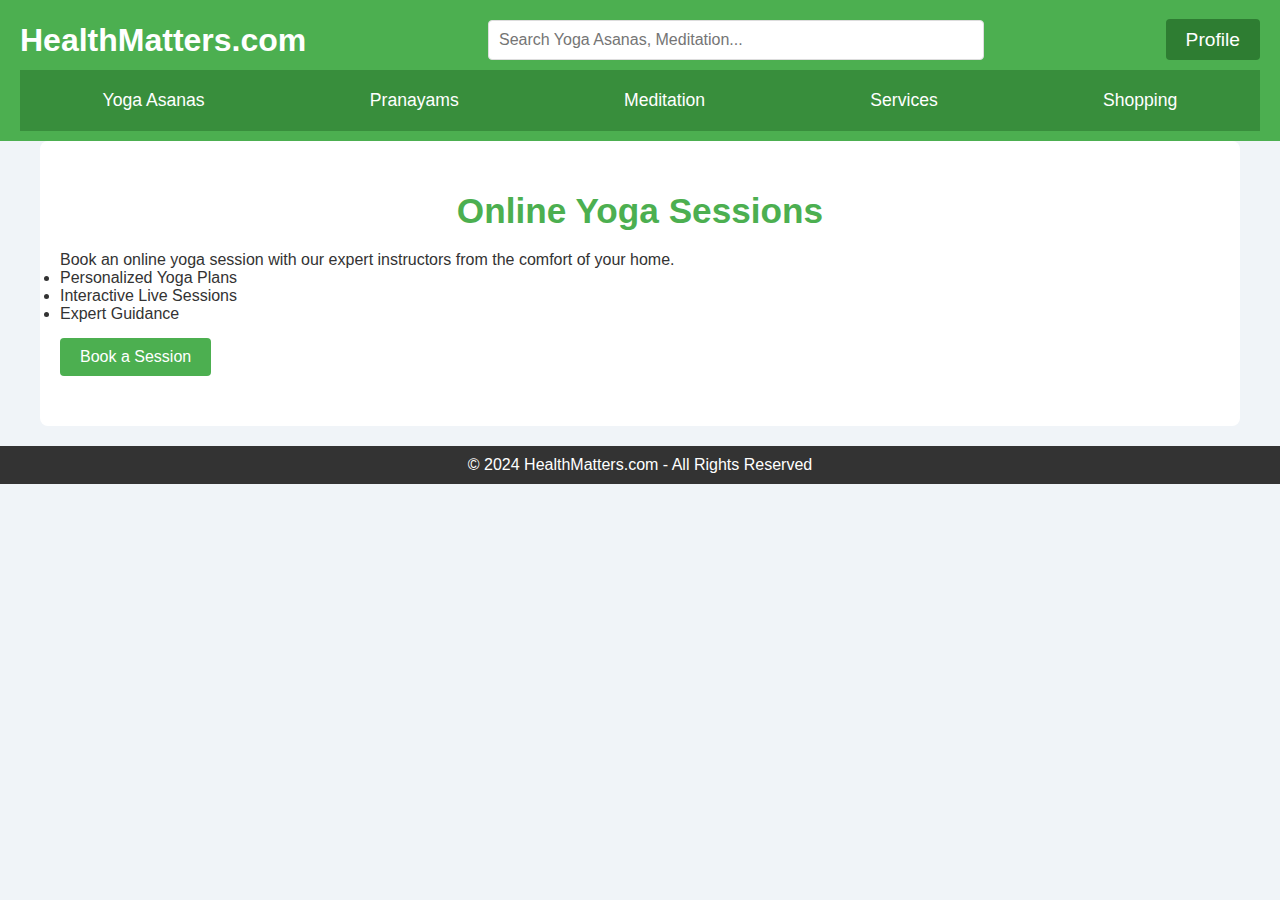
<file: online_session.html>
<!DOCTYPE html>
<html lang="en">

<head>
    <meta charset="UTF-8">
    <meta name="viewport" content="width=device-width, initial-scale=1.0">
    <title>Online Yoga Sessions - HealthMatters.com</title>
    <link rel="stylesheet" href="../styles.css">
</head>

<body>
    <header>
        <div class="top-bar">
            <div class="logo">
                <h1>HealthMatters.com</h1>
            </div>
            <input type="text" id="search-bar" placeholder="Search Yoga Asanas, Meditation...">
            <div class="profile">
                <a href="../profile.html">Profile</a>
            </div>
        </div>
        <nav class="nav-bar">
            <a href="../index.html#yoga-section">Yoga Asanas</a>
            <a href="../index.html#pranayams-section">Pranayams</a>
            <a href="../index.html#meditation-section">Meditation</a>
            <a href="online_session.html">Services</a>
            <a href="../shopping/shopping.html">Shopping</a>
        </nav>
    </header>

    <section class="section">
        <h2>Online Yoga Sessions</h2>
        <p>Book an online yoga session with our expert instructors from the comfort of your home.</p>
        <ul>
            <li>Personalized Yoga Plans</li>
            <li>Interactive Live Sessions</li>
            <li>Expert Guidance</li>
        </ul>
        <a href="book_session.html" class="learn-more-btn">Book a Session</a>
    </section>

    <footer>
        <p>&copy; 2024 HealthMatters.com - All Rights Reserved</p>
    </footer>
</body>

</html>
</file>
<file: styles.css>
/* Reset some default browser styles */
* {
    margin: 0;
    padding: 0;
    box-sizing: border-box;
}

body {
    font-family: Arial, sans-serif;
    background: #f0f4f8;
    color: #333;
}

header {
    background-color: #4caf50;
    padding: 10px 20px;
    display: flex;
    flex-direction: column;
}

.top-bar {
    display: flex;
    justify-content: space-between;
    align-items: center;
}

.logo h1 {
    color: white;
}

#search-bar {
    padding: 10px;
    font-size: 1em;
    width: 40%;
    margin: 10px 0;
    border-radius: 4px;
    border: 1px solid #ddd;
}

.profile a {
    color: white;
    text-decoration: none;
    font-size: 1.2em;
    background-color: #2e7d32;
    padding: 10px 20px;
    border-radius: 4px;
}

.nav-bar {
    display: flex;
    justify-content: space-around;
    background-color: #388e3c;
    padding: 10px 0;
}

.nav-bar a {
    color: white;
    text-decoration: none;
    padding: 10px 20px;
    font-size: 1.1em;
}

.nav-bar a:hover {
    background-color: #2e7d32;
}

.section {
    padding: 50px 20px;
    max-width: 1200px;
    margin: 0 auto;
    background: white;
    margin-bottom: 20px;
    border-radius: 8px;
}

h2 {
    color: #4caf50;
    font-size: 2.2em;
    margin-bottom: 20px;
    text-align: center;
}

.yoga-poses, .pranayams, .meditation-methods {
    display: flex;
    flex-wrap: wrap;
    gap: 20px;
    justify-content: center;
}

.pose, .pranayam, .method {
    background: white;
    border: 1px solid #ddd;
    border-radius: 8px;
    padding: 15px;
    flex: 1 1 calc(33% - 40px);
    box-shadow: 0 2px 5px rgba(0, 0, 0, 0.1);
    text-align: center;
    transition: transform 0.2s;
}

.pose img, .pranayam img, .method img {
    max-width: 100%;
    border-radius: 8px;
    height: auto;
}

.pose:hover, .pranayam:hover, .method:hover {
    transform: scale(1.05);
}

h3 {
    color: #4caf50;
    margin-top: 10px;
    font-size: 1.5em;
}

.learn-more-btn {
    display: inline-block;
    margin-top: 15px;
    padding: 10px 20px;
    background-color: #4caf50;
    color: white;
    text-decoration: none;
    border-radius: 4px;
    transition: background-color 0.2s;
}

.learn-more-btn:hover {
    background-color: #388e3c;
}

footer {
    background-color: #333;
    color: white;
    text-align: center;
    padding: 10px;
}

/* Moving Palette and Slider */
.moving-palette {
    height: 40vh;
    width: 100%;
    padding: 1vw;
    overflow-x: hidden;
    overflow-y: hidden;
    white-space: nowrap;
}

.slider {
    display: inline-block;
    height: 100%;
    width: 100%;
    animation-name: slide;
    animation-duration: 10s;
    animation-timing-function: linear;
    animation-iteration-count: infinite;
}

/* .slide {
    width: calc(100% / 5); 
    flex-shrink: 0;
    height: 100px;
} */

.slide img {
    height: 110%;
    width: 16.5%;
    border-radius: 50%;
    object-fit: cover;
    object-position: center;
    transition: transform 0.2s;
}

.slider img:hover {
    transform: scale(1.2);
}

@keyframes slide {
    from { 
        transform: translateX(0); 
    }
    to {
         transform: translateX(-100%); 
        } /* Adjust to match full width */
}
</file>
